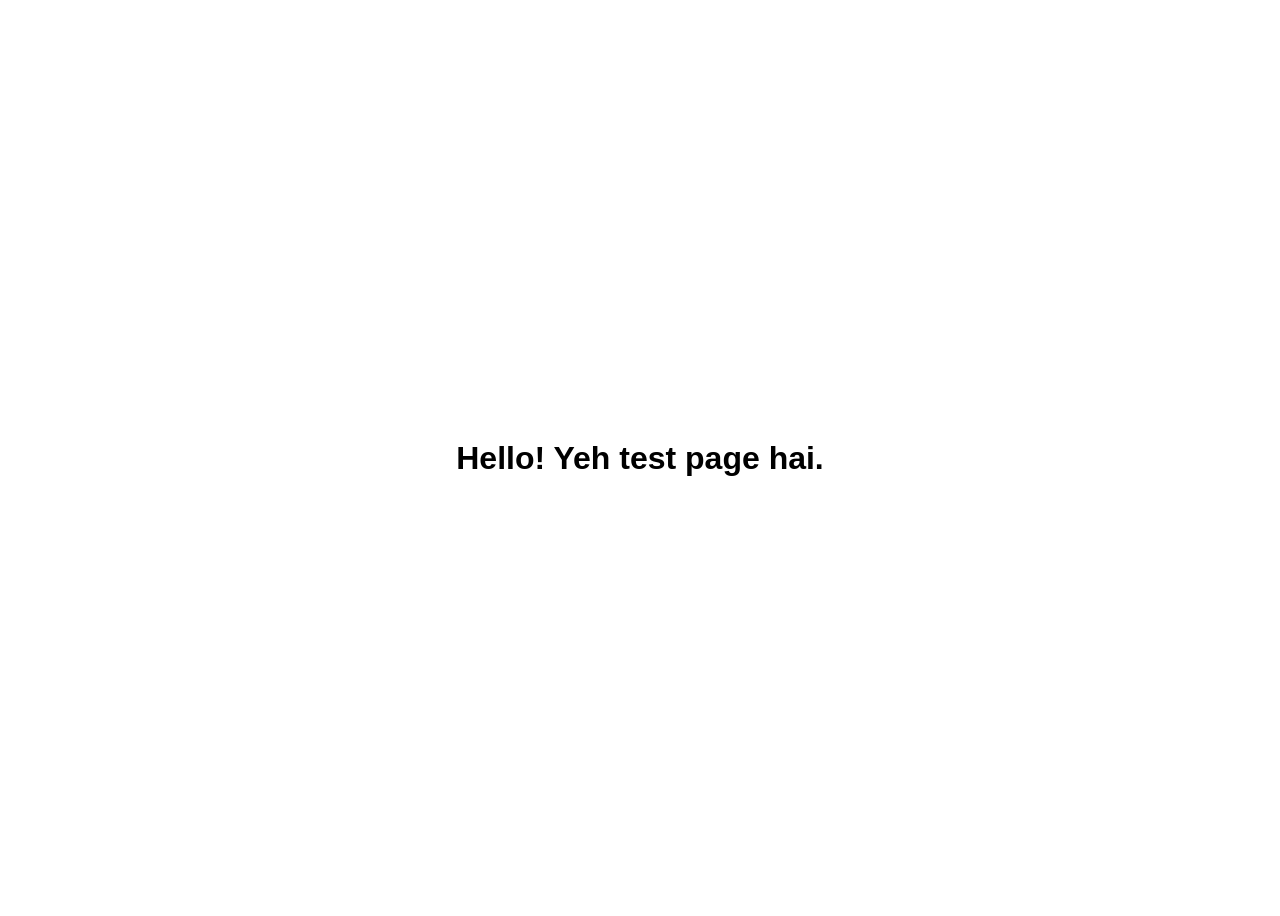
<file: test.html>
<!DOCTYPE html>
<html lang="en">
<head>
    <meta charset="UTF-8">
    <title>Test Page</title>
</head>
<body style="display: flex; justify-content: center; align-items: center; height: 100vh; font-family: Arial;">
    <h1>Hello! Yeh test page hai.</h1>
</body>
</html>
</file>
